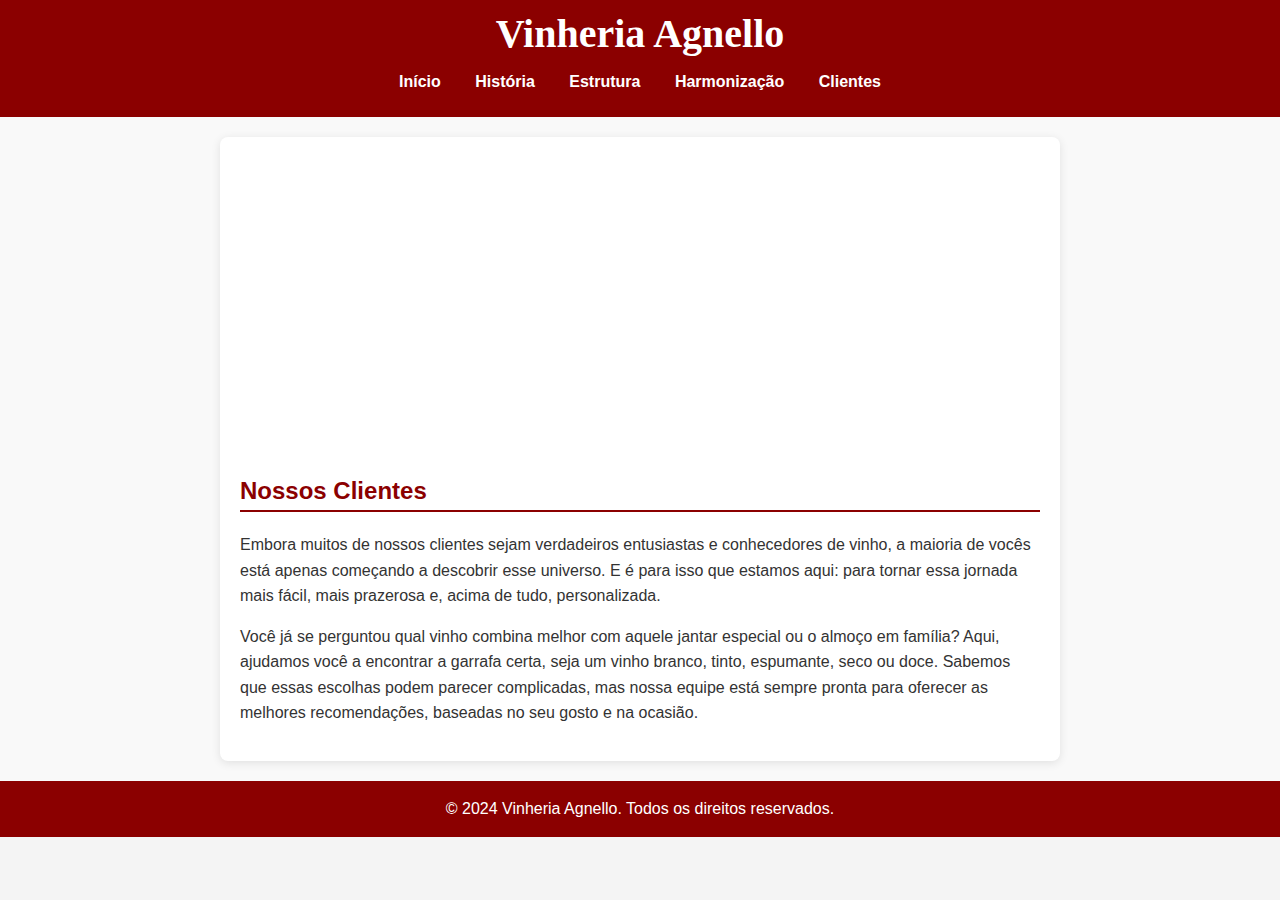
<file: clientes.html>
<!DOCTYPE html>
<html lang="pt-BR">
<head>
    <meta charset="UTF-8">
    <meta name="viewport" content="width=device-width, initial-scale=1.0">
    <title>Sobre a Vinheria Agnello</title>
    <link rel="stylesheet" href="cp.css">
    <style>
        body {
            font-family: 'Arial', sans-serif;
            margin: 0;
            padding: 0;
            background-color: #f9f9f9;
            color: #333;
        }
        
        header {
            background-color: #8B0000; /* Cor vinho escuro */
            color: white;
            padding: 10px 0;
            text-align: center;
        }
        
        nav ul {
            list-style-type: none;
            padding: 0;
        }
        
        nav ul li {
            display: inline;
            margin: 0 15px;
        }
        
        nav ul li a {
            color: white;
            text-decoration: none;
            font-weight: bold;
        }
        
        nav ul li a:hover {
            text-decoration: underline;
        }

        section {
            padding: 20px;
            margin: 20px auto;
            width: 80%;
            max-width: 800px;
            background-color: white;
            box-shadow: 0 2px 10px rgba(0, 0, 0, 0.1);
            border-radius: 8px;
        }
        
        h2 {
            color: #8B0000; /* Cor vinho escuro */
            border-bottom: 2px solid #8B0000;
            padding-bottom: 5px;
        }
        
        p {
            line-height: 1.6;
            margin: 15px 0;
        }

        footer {
            text-align: center;
            padding: 15px 0;
            background-color: #8B0000; /* Cor vinho escuro */
            color: white;
            position: relative;
            bottom: 0;
            width: 100%;
        }

        .hero-image {
            background-image: url('https://img-cdn.pixlr.com/image-generator/history/66f7143ed6d91fc8c1ed2636/f187eb22-c5d3-4896-8211-f04ae41df0d7/preview.webp'); /* Insira o caminho da imagem desejada */
            height: 300px;
            background-size: cover;
            background-position: center;
            border-radius: 8px;
            margin-bottom: 20px;
        }
    </style>
</head>
<body>
    <header>
        <h1>Vinheria Agnello</h1>
        <nav>
            <ul>
                <li><a href="index.html">Início</a></li>
                <li><a href="historia.html">História</a></li>
                <li><a href="estrutura.html">Estrutura</a></li>
                <li><a href="harmonizacao.html">Harmonização</a></li>
                <li><a href="clientes.html">Clientes</a></li>
            </ul>
        </nav>
    </header>

    <section id="sobre">
        <div class="hero-image"></div>
        <h2>Nossos Clientes</h2>
        <p>Embora muitos de nossos clientes sejam verdadeiros entusiastas e conhecedores de vinho, a maioria de vocês está apenas começando a descobrir esse universo. E é para isso que estamos aqui: para tornar essa jornada mais fácil, mais prazerosa e, acima de tudo, personalizada. </p>
        <p>Você já se perguntou qual vinho combina melhor com aquele jantar especial ou o almoço em família? Aqui, ajudamos você a encontrar a garrafa certa, seja um vinho branco, tinto, espumante, seco ou doce. Sabemos que essas escolhas podem parecer complicadas, mas nossa equipe está sempre pronta para oferecer as melhores recomendações, baseadas no seu gosto e na ocasião. </p>
    </section>

    <footer>
        <p>© 2024 Vinheria Agnello. Todos os direitos reservados.</p>
    </footer>
</body>
</html>
</file>
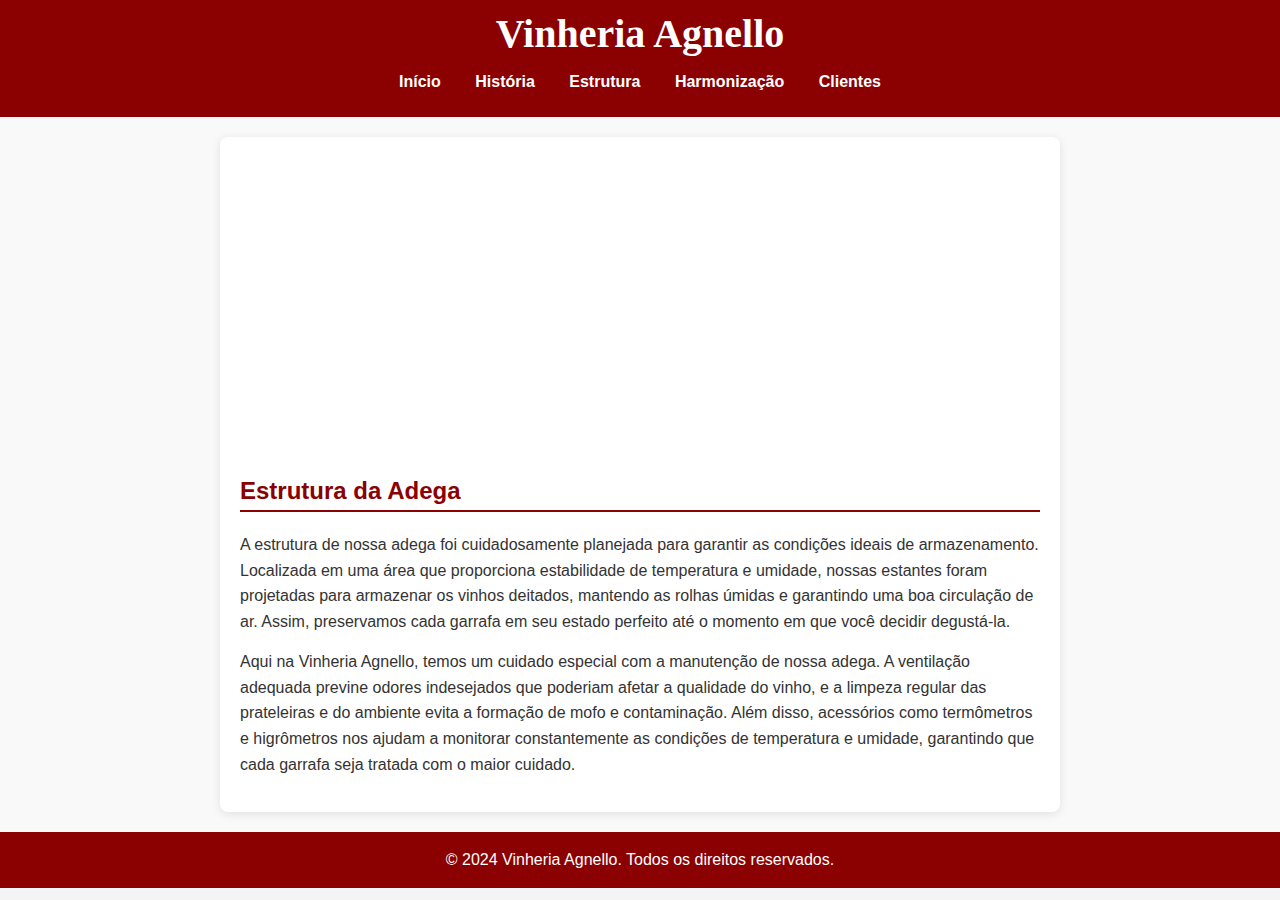
<file: estrutura.html>
<!DOCTYPE html>
<html lang="pt-BR">
<head>
    <meta charset="UTF-8">
    <meta name="viewport" content="width=device-width, initial-scale=1.0">
    <title>Sobre a Vinheria Agnello</title>
    <link rel="stylesheet" href="cp.css">
    <style>
        body {
            font-family: 'Arial', sans-serif;
            margin: 0;
            padding: 0;
            background-color: #f9f9f9;
            color: #333;
        }
        
        header {
            background-color: #8B0000; /* Cor vinho escuro */
            color: white;
            padding: 10px 0;
            text-align: center;
        }
        
        nav ul {
            list-style-type: none;
            padding: 0;
        }
        
        nav ul li {
            display: inline;
            margin: 0 15px;
        }
        
        nav ul li a {
            color: white;
            text-decoration: none;
            font-weight: bold;
        }
        
        nav ul li a:hover {
            text-decoration: underline;
        }

        section {
            padding: 20px;
            margin: 20px auto;
            width: 80%;
            max-width: 800px;
            background-color: white;
            box-shadow: 0 2px 10px rgba(0, 0, 0, 0.1);
            border-radius: 8px;
        }
        
        h2 {
            color: #8B0000; /* Cor vinho escuro */
            border-bottom: 2px solid #8B0000;
            padding-bottom: 5px;
        }
        
        p {
            line-height: 1.6;
            margin: 15px 0;
        }

        footer {
            text-align: center;
            padding: 15px 0;
            background-color: #8B0000; /* Cor vinho escuro */
            color: white;
            position: relative;
            bottom: 0;
            width: 100%;
        }

        .hero-image {
            background-image: url('https://img-cdn.pixlr.com/image-generator/history/66f70302d6d91fc8c1e82108/fce3cf27-4f6a-4d10-85f1-97bf56418730/preview.webp'); /* Insira o caminho da imagem desejada */
            height: 300px;
            background-size: cover;
            background-position: center;
            border-radius: 8px;
            margin-bottom: 20px;
        }
    </style>
</head>
<body>
    <header>
        <h1>Vinheria Agnello</h1>
        <nav>
            <ul>
                <li><a href="index.html">Início</a></li>
                <li><a href="historia.html">História</a></li>
                <li><a href="estrutura.html">Estrutura</a></li>
                <li><a href="harmonizacao.html">Harmonização</a></li>
                <li><a href="clientes.html">Clientes</a></li>
            </ul>
        </nav>
    </header>

    <section id="sobre">
        <div class="hero-image"></div>
        <h2>Estrutura da Adega</h2>
        <p>A estrutura de nossa adega foi cuidadosamente planejada para garantir as condições ideais de armazenamento. Localizada em uma área que proporciona estabilidade de temperatura e umidade, nossas estantes foram projetadas para armazenar os vinhos deitados, mantendo as rolhas úmidas e garantindo uma boa circulação de ar. Assim, preservamos cada garrafa em seu estado perfeito até o momento em que você decidir degustá-la. </p>
        <p>Aqui na Vinheria Agnello, temos um cuidado especial com a manutenção de nossa adega. A ventilação adequada previne odores indesejados que poderiam afetar a qualidade do vinho, e a limpeza regular das prateleiras e do ambiente evita a formação de mofo e contaminação. Além disso, acessórios como termômetros e higrômetros nos ajudam a monitorar constantemente as condições de temperatura e umidade, garantindo que cada garrafa seja tratada com o maior cuidado. </p>
    </section>

    <footer>
        <p>© 2024 Vinheria Agnello. Todos os direitos reservados.</p>
    </footer>
</body>
</html>
</file>
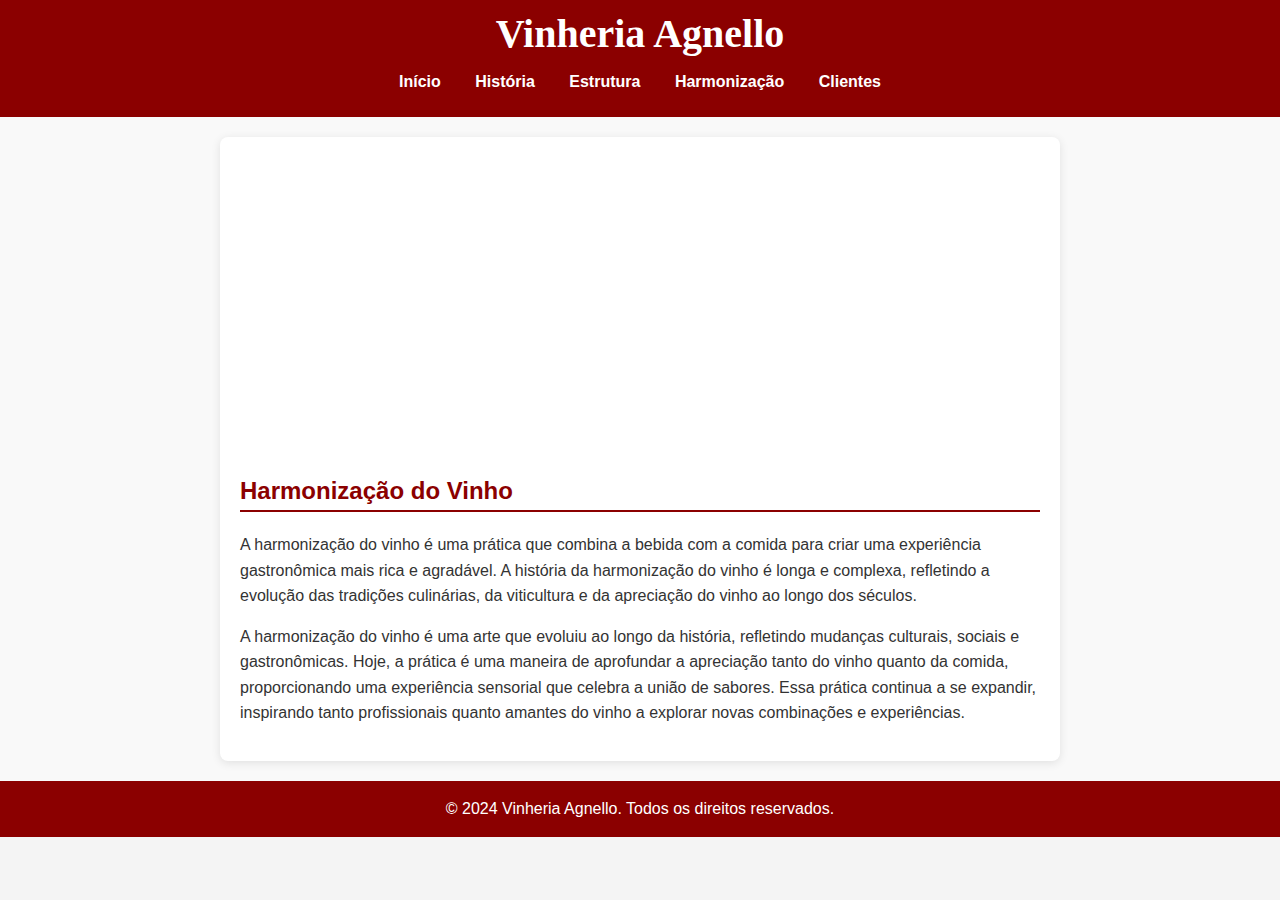
<file: harmonizacao.html>
<!DOCTYPE html>
<html lang="pt-BR">
<head>
    <meta charset="UTF-8">
    <meta name="viewport" content="width=device-width, initial-scale=1.0">
    <title>Sobre a Vinheria Agnello</title>
    <link rel="stylesheet" href="cp.css">
    <style>
        body {
            font-family: 'Arial', sans-serif;
            margin: 0;
            padding: 0;
            background-color: #f9f9f9;
            color: #333;
        }
        
        header {
            background-color: #8B0000; /* Cor vinho escuro */
            color: white;
            padding: 10px 0;
            text-align: center;
        }
        
        nav ul {
            list-style-type: none;
            padding: 0;
        }
        
        nav ul li {
            display: inline;
            margin: 0 15px;
        }
        
        nav ul li a {
            color: white;
            text-decoration: none;
            font-weight: bold;
        }
        
        nav ul li a:hover {
            text-decoration: underline;
        }

        section {
            padding: 20px;
            margin: 20px auto;
            width: 80%;
            max-width: 800px;
            background-color: white;
            box-shadow: 0 2px 10px rgba(0, 0, 0, 0.1);
            border-radius: 8px;
        }
        
        h2 {
            color: #8B0000; /* Cor vinho escuro */
            border-bottom: 2px solid #8B0000;
            padding-bottom: 5px;
        }
        
        p {
            line-height: 1.6;
            margin: 15px 0;
        }

        footer {
            text-align: center;
            padding: 15px 0;
            background-color: #8B0000; /* Cor vinho escuro */
            color: white;
            position: relative;
            bottom: 0;
            width: 100%;
        }

        .hero-image {
            background-image: url('https://img-cdn.pixlr.com/image-generator/history/66f711bc398957049f260bda/7baa442a-5ce3-4e2b-b98f-521fcecd8fbb/preview.webp'); /* Insira o caminho da imagem desejada */
            height: 300px;
            background-size: cover;
            background-position: center;
            border-radius: 8px;
            margin-bottom: 20px;
        }
    </style>
</head>
<body>
    <header>
        <h1>Vinheria Agnello</h1>
        <nav>
            <ul>
                <li><a href="index.html">Início</a></li>
                <li><a href="historia.html">História</a></li>
                <li><a href="estrutura.html">Estrutura</a></li>
                <li><a href="harmonizacao.html">Harmonização</a></li>
                <li><a href="clientes.html">Clientes</a></li>
            </ul>
        </nav>
    </header>

    <section id="sobre">
        <div class="hero-image"></div>
        <h2>Harmonização do Vinho</h2>
        <p>A harmonização do vinho é uma prática que combina a bebida com a comida para criar uma experiência gastronômica mais rica e agradável. A história da harmonização do vinho é longa e complexa, refletindo a evolução das tradições culinárias, da viticultura e da apreciação do vinho ao longo dos séculos.</p>
        <p>A harmonização do vinho é uma arte que evoluiu ao longo da história, refletindo mudanças culturais, sociais e gastronômicas. Hoje, a prática é uma maneira de aprofundar a apreciação tanto do vinho quanto da comida, proporcionando uma experiência sensorial que celebra a união de sabores. Essa prática continua a se expandir, inspirando tanto profissionais quanto amantes do vinho a explorar novas combinações e experiências.</p>
    </section>

    <footer>
        <p>© 2024 Vinheria Agnello. Todos os direitos reservados.</p>
    </footer>
</body>
</html>
</file>
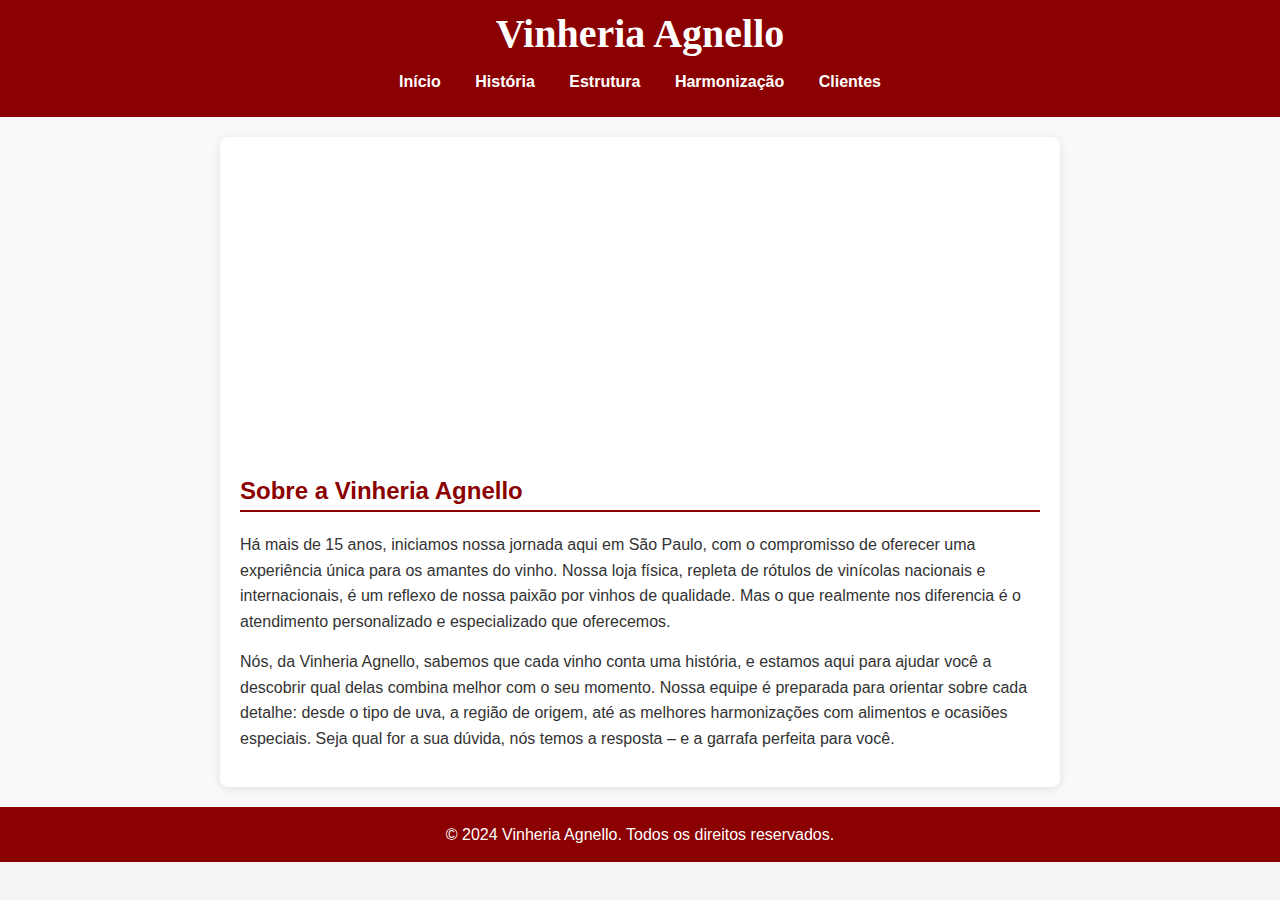
<file: historia.html>
<!DOCTYPE html>
<html lang="pt-BR">
<head>
    <meta charset="UTF-8">
    <meta name="viewport" content="width=device-width, initial-scale=1.0">
    <title>Sobre a Vinheria Agnello</title>
    <link rel="stylesheet" href="cp.css">
    <style>
        body {
            font-family: 'Arial', sans-serif;
            margin: 0;
            padding: 0;
            background-color: #f9f9f9;
            color: #333;
        }
        
        header {
            background-color: #8B0000; /* Cor vinho escuro */
            color: white;
            padding: 10px 0;
            text-align: center;
        }
        
        nav ul {
            list-style-type: none;
            padding: 0;
        }
        
        nav ul li {
            display: inline;
            margin: 0 15px;
        }
        
        nav ul li a {
            color: white;
            text-decoration: none;
            font-weight: bold;
        }
        
        nav ul li a:hover {
            text-decoration: underline;
        }

        section {
            padding: 20px;
            margin: 20px auto;
            width: 80%;
            max-width: 800px;
            background-color: white;
            box-shadow: 0 2px 10px rgba(0, 0, 0, 0.1);
            border-radius: 8px;
        }
        
        h2 {
            color: #8B0000; /* Cor vinho escuro */
            border-bottom: 2px solid #8B0000;
            padding-bottom: 5px;
        }
        
        p {
            line-height: 1.6;
            margin: 15px 0;
        }

        footer {
            text-align: center;
            padding: 15px 0;
            background-color: #8B0000; /* Cor vinho escuro */
            color: white;
            position: relative;
            bottom: 0;
            width: 100%;
        }

        .hero-image {
            background-image: url('https://img-cdn.pixlr.com/image-generator/history/66f7025cd6d91fc8c1e7e9e0/b29eb535-3ff7-4187-b0e5-57c8c9cb6bd1/preview.webp'); /* Insira o caminho da imagem desejada */
            height: 300px;
            background-size: cover;
            background-position: center;
            border-radius: 8px;
            margin-bottom: 20px;
        }
    </style>
</head>
<body>
    <header>
        <h1>Vinheria Agnello</h1>
        <nav>
            <ul>
                <li><a href="index.html">Início</a></li>
                <li><a href="historia.html">História</a></li>
                <li><a href="estrutura.html">Estrutura</a></li>
                <li><a href="harmonizacao.html">Harmonização</a></li>
                <li><a href="clientes.html">Clientes</a></li>
            </ul>
        </nav>
    </header>

    <section id="sobre">
        <div class="hero-image"></div>
        <h2>Sobre a Vinheria Agnello</h2>
        <p>Há mais de 15 anos, iniciamos nossa jornada aqui em São Paulo, com o compromisso de oferecer uma experiência única para os amantes do vinho. Nossa loja física, repleta de rótulos de vinícolas nacionais e internacionais, é um reflexo de nossa paixão por vinhos de qualidade. Mas o que realmente nos diferencia é o atendimento personalizado e especializado que oferecemos.</p>

        <p>Nós, da Vinheria Agnello, sabemos que cada vinho conta uma história, e estamos aqui para ajudar você a descobrir qual delas combina melhor com o seu momento. Nossa equipe é preparada para orientar sobre cada detalhe: desde o tipo de uva, a região de origem, até as melhores harmonizações com alimentos e ocasiões especiais. Seja qual for a sua dúvida, nós temos a resposta – e a garrafa perfeita para você.</p>
    </section>

    <footer>
        <p>© 2024 Vinheria Agnello. Todos os direitos reservados.</p>
    </footer>
</body>
</html>
</file>
<file: cp.css>
body, html {
    margin: 0;
    padding: 0;
    font-family: 'Roboto', sans-serif;
    background-color: #f4f4f4;
    color: #333;
}

header {
    background-color: #8B0000;
    padding: 20px 0;
    text-align: center;
}

header h1 {
    color: #fff;
    font-family: 'Playfair Display', serif;
    font-size: 2.5em;
    margin: 0;
}

header h1:hover {
    transform: scale(1.1);
}
 

header nav ul {
    list-style: none;
    padding: 0;
}

header nav ul li {
    display: inline;
    margin: 0 15px;
}

header nav ul li a {
    color: #fff;
    text-decoration: none;
    font-weight: bold;
    transition: color 0.3s ease;
}

header nav ul li a:hover {
    text-decoration: underline;
    color: #FF4500; 
}

#hero {
    background-image: url('https://img-cdn.pixlr.com/image-generator/history/66f7045a398957049f2222a1/c183acb5-40d0-4ff9-9a9a-b05d5a78bb71/preview.webp');
    background-size: cover;
    background-position: center;
    color: #fff;
    padding: 100px 0;
    text-align: center;
}

#hero h2 {
    font-size: 2.5em;
    margin-bottom: 20px;
}

#hero p {
    font-size: 1.2em;
    margin-bottom: 30px;
}

#hero .btn {
    background-color: #B22222;
    color: #fff;
    padding: 10px 20px;
    border-radius: 5px;
    text-decoration: none;
    transition: background-color 0.3s ease, transform 0.3s ease;
}

#hero .btn:hover {
    background-color: #FF4500;
    transform: scale(1.05); 
}

/* Seção de Destaques */
#destaques {
    padding: 50px 0;
}

#destaques h3 {
    text-align: center;
    font-size: 2em;
    margin-bottom: 30px;
}

#destaques .grid {
    display: flex;
    justify-content: space-around;
    gap: 20px;
    flex-wrap: wrap; /
}

#destaques .card {
    background-color: #fff;
    padding: 20px;
    border-radius: 10px;
    box-shadow: 0 4px 8px rgba(0, 0, 0, 0.1);
    text-align: center;
    width: 30%;
    transition: transform 0.3s ease, box-shadow 0.3s ease;
}

#destaques .card:hover {
    transform: translateY(-10px); 
    box-shadow: 0 8px 16px rgba(0, 0, 0, 0.2); 
}

#destaques .card img {
    width: 100%;
    border-radius: 10px;
}

#destaques .card h4 {
    margin: 20px 0;
    font-size: 1.5em;
}

#destaques .card p {
    font-size: 1em;
    color: #666;
}

#destaques .card .btn {
    display: inline-block;
    background-color: #8B0000;
    color: #fff;
    padding: 10px 20px;
    border-radius: 5px;
    text-decoration: none;
    margin-top: 15px;
    transition: background-color 0.3s ease, transform 0.3s ease;
}

#destaques .card .btn:hover {
    background-color: #FF4500;
    transform: scale(1.05);
}

footer {
    background-color: #333;
    color: #fff;
    padding: 20px 0;
    text-align: center;
}

footer p {
    margin: 0;
}

footer nav ul {
    list-style: none;
    padding: 0;
}

footer nav ul li {
    display: inline;
    margin: 0 15px;
}

footer nav ul li a {
    color: #fff;
    text-decoration: none;
    transition: color 0.3s ease;
}

footer nav ul li a:hover {
    text-decoration: underline;
    color: #FF4500; 
}

@media (max-width: 768px) {
    #destaques .grid {
        flex-direction: column;
        align-items: center;
    }

    #destaques .card {
        width: 80%;
    }
}
</file>
